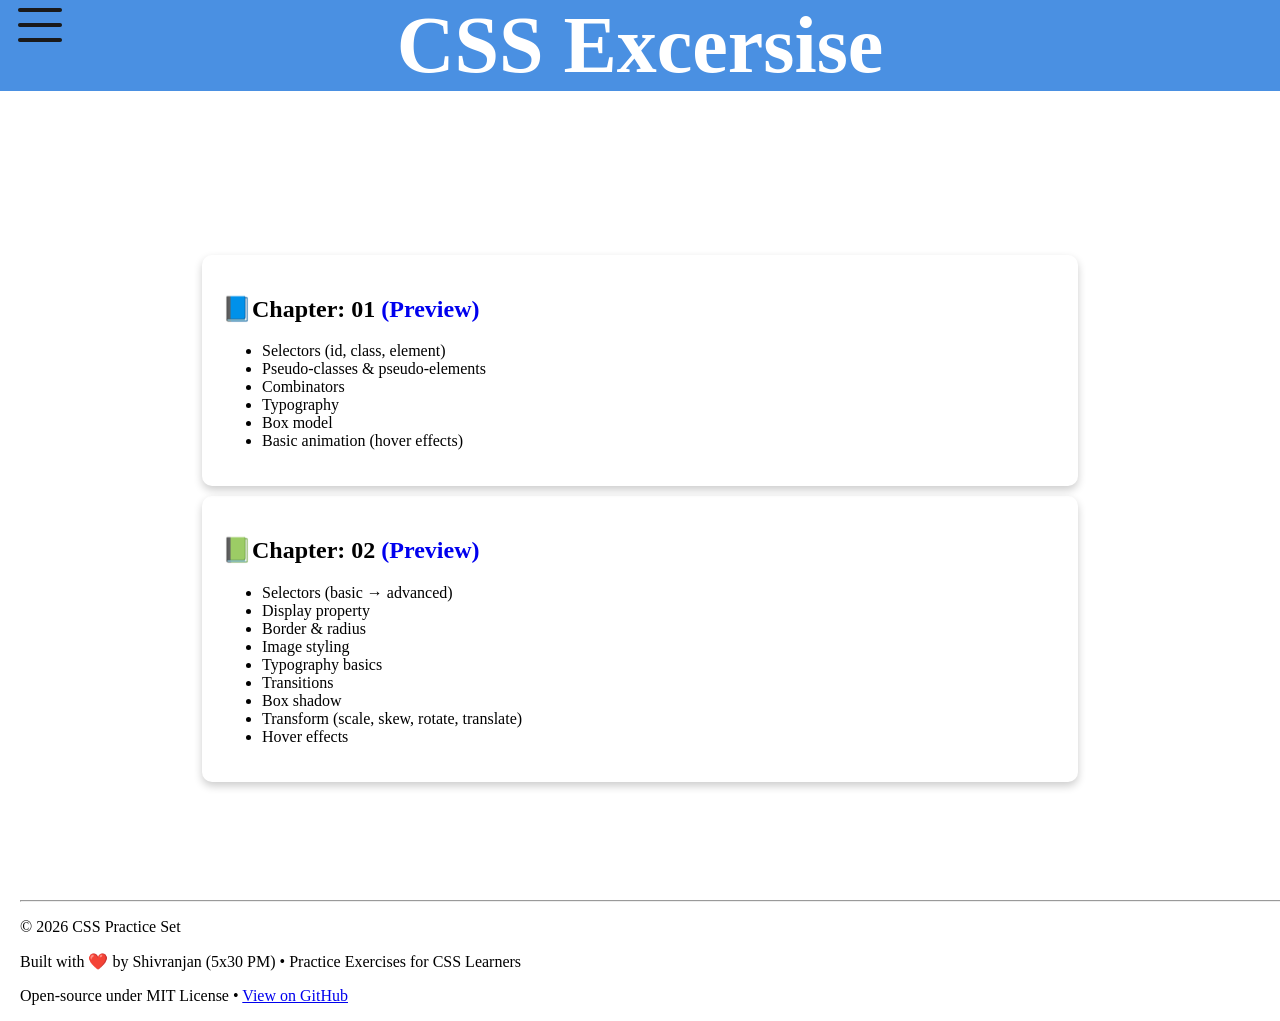
<file: index.html>
<!DOCTYPE html>
<html lang="en">

<head>
    <meta charset="UTF-8">
    <meta name="viewport" content="width=device-width, initial-scale=1.0">
    <link rel="stylesheet" href="style.css">
    <link rel="stylesheet" href="style2.css">
    <title>CSS Excercise</title>
    <link rel="preconnect" href="https://fonts.googleapis.com" />
</head>

<body>
    <!-- Sidebar menu  -->
    <div class="main_box">
        <input type="checkbox" id="button">
        <!-- Buttn one menu button -->
        <div class="btn_one">
            <label for="button">
                <img id="button" src="logo/menu.svg">
            </label>
        </div>
        <!-- sidebar menu -->
        <div class="sidebar_menu">
            <div id="logo">
                <a href="#">5x30 PM</a>
            </div>
            <!-- Button Two Close Button  -->
            <div class="btn_two">
                <label for="button">
                    <img src="logo/close.svg">
                </label>
            </div>
            <!-- Menu  -->
            <div class="menu">
                <ul>
                    <a href="https://github.com/5x30pm/css_revision.git">
                        <li>
                            <img class="logo" src="logo/github.svg"> Repo Info
                        </li>
                    </a>
                    <a href="https://github.com/5x30pm">
                        <li>
                            <img class="logo" src="logo/github.svg"> More Repo
                        </li>
                    </a>
                    <a href="https://t.me/user_5x30pm_support?text=Support%20Me%20%3A%0A">
                        <li>
                            <img class="logo" src="logo/support.svg"> Support
                        </li>
                    </a>
                    <a href="https://t.me/user_5x30pm_support?text=Feedback%20%3A%0A">
                        <li>
                            <img class="logo" src="logo/feedback.svg"> Feedback
                        </li>
                    </a>
                </ul>
            </div>
            <!-- social media  -->


            <div class="social_media">
                <!-- Github  -->
                <a href="https://github.com/5x30pm">
                    <img class="social_logo" src="logo/github.svg" alt="Github">
                </a>
                <!-- facebook  -->
                <a href="https://www.facebook.com/5x30pm">
                    <img class="social_logo" src="logo/facebook.svg" alt="facebook">
                </a>
                <!-- Linkedin  -->
                <a href="https://www.linkedin.com/in/user-5x30pm">
                    <img class="social_logo" src="logo/linkedin.svg" alt="linkedin">
                </a>
                <!-- Instagram  -->
                <a href="https://www.instagram.com/5x30pm">
                    <img class="social_logo" src="logo/instagram.svg" alt="Instagram">
                </a>
                <!-- Telegram  -->
                <a href="https://t.me/user_5x30pm_support">
                    <img class="social_logo" src="logo/telegram.svg" alt="telegram">
                </a>
            </div>


        </div>
    </div>


    <!-- 
            Main Content            
-->
    <div class="page-container">

        <div class="content">
            <div id="header">
                <h1>CSS Excersise</h1>
            </div>

        </div>
        <div class="container">
            <div class="chapter">
                <h2 class="ch_name">📘Chapter: 01
                    <span>
                        <a class="link" href="https://5x30pm.github.io/css_revision/Ex:%2001%20/index.html"
                            alt="ex_1">(Preview)</a>
                    </span>
                </h2>
                <ul>
                    <li>Selectors (id, class, element)</li>
                    <li>Pseudo-classes & pseudo-elements</li>
                    <li>Combinators</li>
                    <li>Typography</li>
                    <li>Box model</li>
                    <li>Basic animation (hover effects) </li>

                </ul>

            </div>
            <div class="chapter">
                <h2 class="ch_name">📗Chapter: 02
                    <span>
                        <a class="link"
                            href="https://5x30pm.github.io/css_revision/Ex:%2002%20(Box,%20Shadow,%20and%20transform)/index.html"
                            alt="">(Preview)</a>
                    </span>
                </h2>
                <ul>
                    <li>Selectors (basic → advanced)</li>
                    <li>Display property</li>
                    <li>Border & radius</li>
                    <li>Image styling</li>
                    <li>Typography basics</li>
                    <li>Transitions</li>
                    <li>Box shadow</li>
                    <li>Transform (scale, skew, rotate, translate)</li>
                    <li>Hover effects </li>

                </ul>

            </div>
        </div>
    </div>
    <!--
        Footer
-->
    <footer class="footer">
        <hr>
        <p>© 2026 CSS Practice Set</p>
        <p>
            Built with ❤️ by Shivranjan (5x30 PM) • Practice Exercises for CSS Learners
        </p>

        <p>
            Open-source under MIT License •
            <a href="https://github.com/5x30pm/css_revision.git" alt="repo_link">
                View on GitHub
            </a>
        </p>
    </footer>
    </div>
</body>

</html>



<!--
        <div class="chapter">
            <h2 class="ch_name">📘 📗Chapter: 0
                <span>
                    <a class="link" href="" alt="">(Preview)</a>
                </span>
            </h2>
            <ul>
                <li></li>
            </ul>

        </div>

-->
</file>
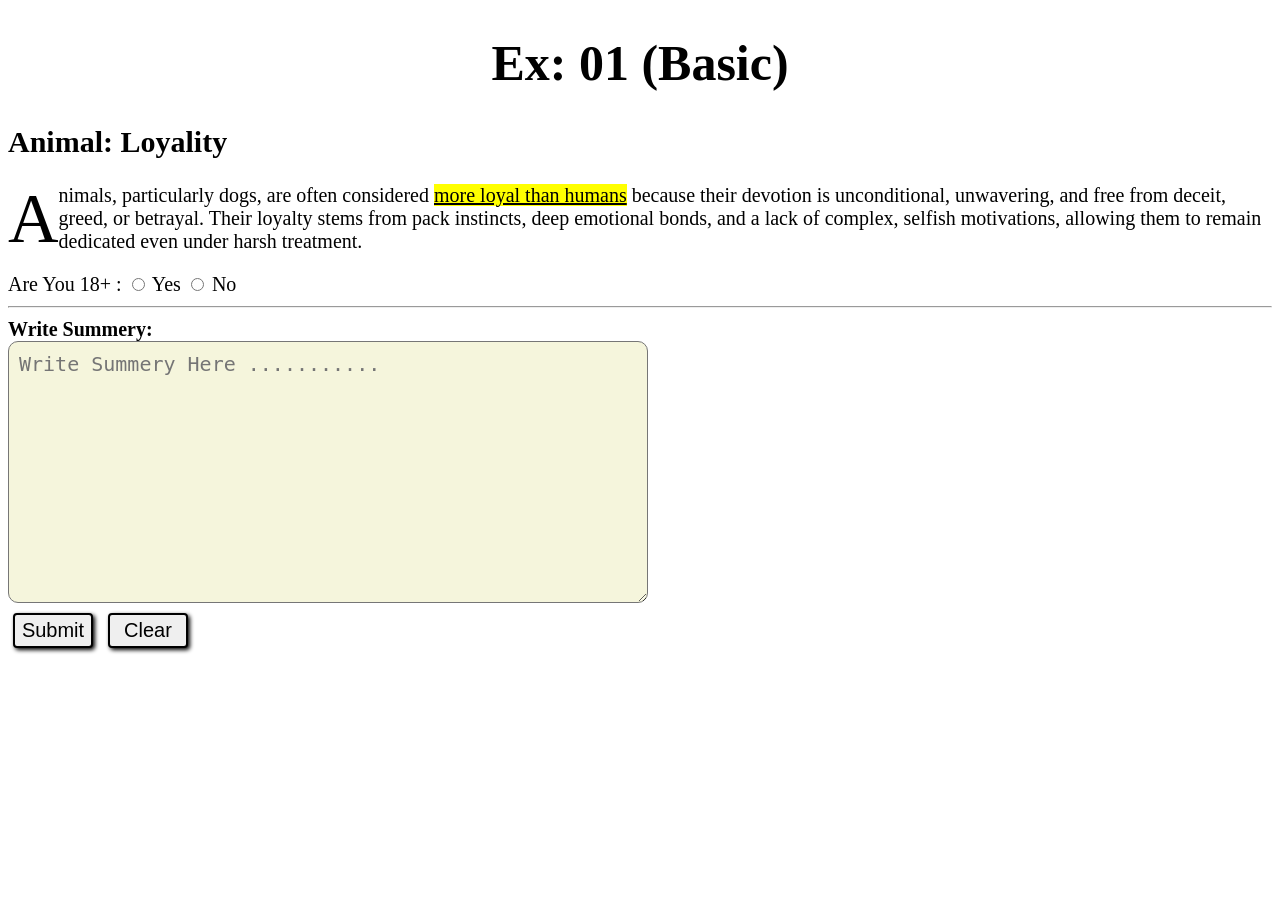
<file: Ex: 01 /index.html>
<!DOCTYPE html>
<html lang="en">

<head>
    <meta charset="UTF-8">
    <meta name="viewport" content="width=device-width, initial-scale=1.0">
    <link rel="stylesheet" href="style.css">
    <title>Ex: 01 (Basic)</title>
</head>

<body>
    <h1>Ex: 01 (Basic)</h1>
    <!--
   Basic Paraagraph 
-->
    <h2>Animal: Loyality</h2>
    <p id="animal">
        Animals, particularly dogs, are often considered <span id="loyal">more loyal than humans</span> because their devotion is unconditional,
        unwavering, and free from deceit, greed, or betrayal. Their loyalty stems from pack instincts, deep emotional
        bonds, and a lack of complex, selfish motivations, allowing them to remain dedicated even under harsh treatment.
    </p>
    <!--
    Form Starts
-->
    <form action="/server">
        <!--
    Age Verifications
-->
        <p id="terms">Are You 18+ : </p>
        <input type="radio" id="yes" name="age" value="yes">
        <label for="yes">Yes</label>
        <input type="radio" id="No" name="age" value="No">
        <label for="No">No</label>
        <br>
        <hr>

        <!--
    Summery
-->
        <label for="summery">
            <span class="label-head">
                Write Summery:
            </span>
        </label> <br>
        <textarea type="text" id="summery" name="Summery" placeholder="Write Summery Here ..........." rows="10"
            cols="50"></textarea> <br>
        <!--
    Button
-->
        <button class="button" type="submit">Submit</button>
        <button class="button" type="reset">Clear</button>
    </form>
</body>

</html>
</file>
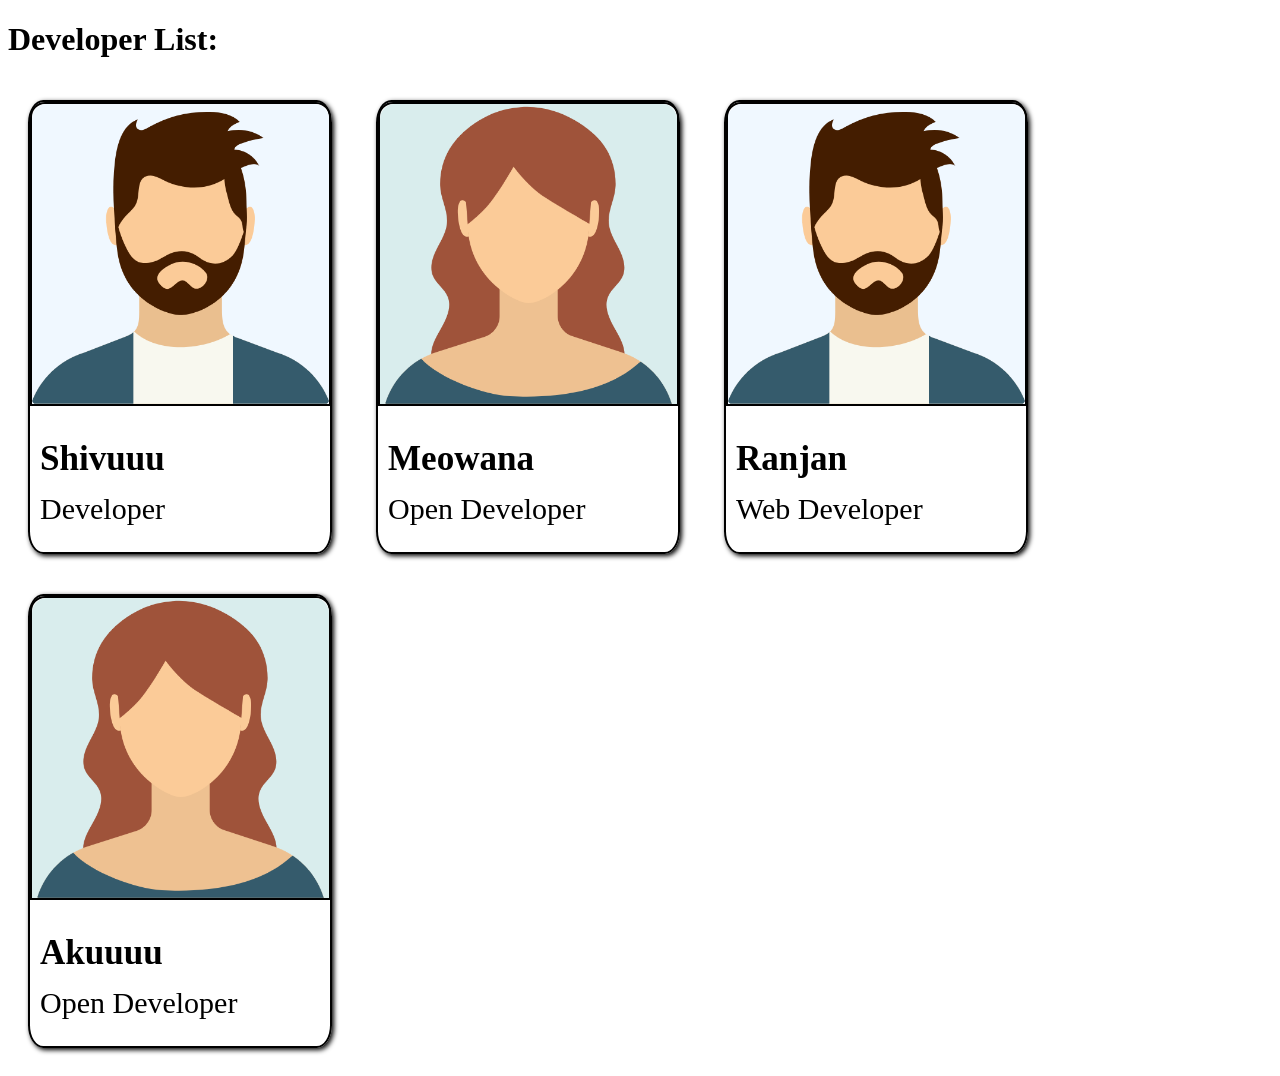
<file: Ex: 02 (Box, Shadow, and transform)/index.html>
<!DOCTYPE html>
<html lang="en">

<head>
    <meta charset="UTF-8">
    <meta name="viewport" content="width=device-width, initial-scale=1.0">
    <title>Box, Shadow, transform and background Image:</title>
    <link rel="stylesheet" href="style.css">
</head>

<body>
    <h1>Developer List:</h1>
    <div>
        <!--Bos 1-->
        <div class="box" id="box1">
            <div class="pro-pic">
                <img src="boy.png" alt="boy">
            </div>
            <div class="bio">
                <h3>Shivuuu</h3>
                <p>Developer</p>
            </div>
        </div>
        <!--Bos 2-->
        <div class="box" id="box2">
            <div class="pro-pic">
                <img src="girl.png" alt="girl">
            </div>
            <div class="bio">
                <h3>Meowana</h3>
                <p>Open Developer</p>
            </div>
        </div>
        <!--Bos 3-->
        <div class="box" id="box3">
            <div class="pro-pic">
                <img src="boy.png" alt="boy">
            </div>
            <div class="bio">
                <h3>Ranjan</h3>
                <p>Web Developer</p>
            </div>
        </div>
        <!--Bos 4-->
        <div class="box" id="box4">
            <div class="pro-pic">
                <img src="girl.png" alt="girl">
            </div>
            <div class="bio">
                <h3>Akuuuu</h3>
                <p>Open Developer</p>
            </div>
        </div>
    </div>
</body>

</html>
</file>
<file: style.css>
body{
    height: 100%;
    margin:0;
}
#header {
  width: 100%;
  padding-top:0;
  margin-top:0;
  font-size: 40px;
  color: white;
  background-color: #4a90e2;
  text-align: center;
}
.content #header h1{
    margin-top:0;
}

.container {
  align-items: center;
  width: 95%;
  margin: 100px auto;
}
.chapter {
  border-radius: 10px;
  padding: 20px;
  margin: 10px;
  box-shadow: 0 4px 8px rgba(0, 0, 0, 0.2);
}

.link {
  text-decoration: none;
}


.page-container {
  display: flex;
  flex-direction: column;
  min-height: 100vh;
}
/* 
.content {
  flex: 1; 
} */

.footer {
  width: 100%;
  padding:0 20px;
}

hr{
    margin:0;
    padding:0;
}

/*
Width >= 1260px (min)
*/
@media(min-width:1260px){
    .container{
        width:70%;
    }
}

/*
700px (min) <= Width >= 1259px (max)
*/
@media(min-width:850px) and (max-width:1259px){
    .container{
        width:80%;
    }
    #header{
            font-size:30px;
    }
}

/*
700px (min) <= Width >= 1259px (max)
*/
@media(min-width:699px) and (max-width:849px){
    .container{
        width:80%;
        margin:50px auto;
    }
    #header{
            font-size:20px;
    }
    .footer{
        font-size:15px;
    }
}
/*
700px (min) <= Width >= 1259px (max)
*/
@media(min-width:550px) and (max-width:700px){
    .container{
        width:90%;
        margin:50px auto;
    }
    #header{
            font-size:20px;
    }
    .footer{
        font-size:15px;
    }
}

/*
700px (min) <= Width >= 1259px (max)
*/
@media(min-width:430px) and (max-width:549px){
    .container{
        /* width:60%; */
        margin:30px auto;

    }
    .ch_name{
        font-size:20px;
    }
    #header{
            font-size:15px;
    }
    .footer{
        font-size:15px;
    }
}

/*
700px (min) <= Width >= 1259px (max)
*/
@media(min-width:375px) and (max-width:429px){
    .container{
        /* width:60%; */
        margin:30px auto;

    }
    .ch_name{
        font-size:15px;
    }
    #header{
            font-size:15px;
    }
    .footer{
        font-size:14px;
    }
}

/*
700px (min) <= Width >= 1259px (max)
*/
@media(max-width:374px){
    .container{
        /* width:60%; */
        margin:30px auto;

    }
    .ch_name{
        font-size:12px;
    }
    #header{
            font-size:15px;
    }
    .footer{
        font-size:12px;
    }
}}
</file>
<file: style2.css>
/* Checkbox */
.main_box input {
  display: none;
}

/* Button one means Menu button  */

.main_box .btn_one label img {
  position: absolute;
  left: 15px;
  /* top: 15px; */
  /* height: 50px;
  width: 70px; */
  color: black;
  cursor: pointer;
  transition: all 0.2s;
}

/* Sidebar menu  */
.main_box .sidebar_menu {
  margin: 0;
  padding-top: 0;
  position: absolute;
  left: 0px;
  left: -400px;
  width: 300px;
  height: 100vh;
  border-radius: 0 20px 20px 0;
  background-color: #E8F0FE;
  transition: all .2s ease-in;
}

/* logo pannel in sidebar menu  */
.main_box .sidebar_menu #logo {
  position: absolute;
  top: 0;
  height: 70px;
  width: 100%;
  border-radius: 0 20px 0 0;
  box-shadow: 0 0 4px black;
}

/* Website name Pannel */
.main_box .sidebar_menu #logo a {
  position: absolute;
  margin: 5px;
  left:20px;
  top: 0;
  font-width:900;
  font-size: 40px;
  text-decoration: none;
  color: black;
}

/* Button two means close menu  */
.main_box .sidebar_menu .btn_two label img {
  position: absolute;
  margin-top: 10px;
  right: 20px;
  height: 40px;
  width: 40px;
  cursor: pointer;
  color: black;
  transition: all 0.2s;
  /* opacity:0; */
}

/* Menu   */
.main_box .sidebar_menu .menu {
  position: absolute;
  top: 70px;
  width: 100%;
}

/* Remove padding from ul tag */
.main_box .sidebar_menu .menu ul {
  padding: 0;
}

/* Remove underline from menu name */
.main_box .sidebar_menu .menu ul a {
  text-decoration: none;
  color: black;
  font-size: 30px;
  line-height: 60px;
}

/* Give space to menu section   */
.main_box .sidebar_menu .menu ul a li {
  list-style: none;
  height: 60px;
  width: 100%;
  padding: auto 10px;
  box-shadow: 0 0px 4px rgba(0, 0, 0, 0.5);
}

/* Give height and width to logo under menu  */
.main_box .sidebar_menu .menu ul a li img {
  height: 30px;
  width: 30px;
  margin-left: 20px;
  padding-right: 10px;
}

/* Social media section  */
.main_box .sidebar_menu .social_media {
  position: absolute;
  bottom: 20px;
  width: 100%;
  padding-left: 50px;
}

/* Remove small underline from behind the logo  */
.main_box .sidebar_menu .social_media a {
  text-decoration: none;
}

/* Set Social media logo size */
.main_box .sidebar_menu .social_media a .social_logo {
  height: 35px;
  width: 35px;
  padding:none;
  opacity:.7;
}

/* Hover Effects  */

/* Button one  */
.main_box .btn_one label img:hover {
  transform: scale(1.2);
}

/* Button Two  */
.main_box .sidebar_menu .btn_two label img:hover{
  transform: scale(1.2);
}

/* menu list  */
.main_box .sidebar_menu .menu ul a li:hover{
    
    transform:scale(1.01);
    box-shadow: 0 0 8px rgba(0, 0, 0, 0.5);
}

/* Social media image  */
.main_box .sidebar_menu .social_media a .social_logo:hover{
    transform:scale(1.2);
    opacity:1;
}









/* Working style  */
#button:checked ~ .sidebar_menu{
    left:0px;
}

/* Button one hide  */
#button:checked ~ .btn_one{
    display:none;

}
</file>
<file: Ex: 01 /style.css>
* {
  font-size: 20px;
}
h1 {
  font-size: 50px;
  text-align: center;
}
h2 {
  font-size: 30px;
}

/*  Paragraph Style     */

#animal::selection{
    color:red;
    background-color: antiquewhite;

}
#animal::first-letter{
    line-height:1;
    float:left;
    font-size:70px;
    font-family: georgia;
}
#loyal{
    text-decoration: underline solid black;
    background-color: yellow;
}
/*
    Age Verifications
*/
#terms{
    display: inline;
}
input:hover + label{
    color:magenta;
}
input:checked + label{
    color:red;
}


/* Summery */
.label-head{
    font-weight: 700;
}
textarea[attr="text"]{
    color:aqua;
}
textarea{
    color:blue;
    background-color:beige;
    border-radius: 10px;
    padding:10px;
}

/*  Button Style  */

.button {
    height:35px;
    width: 80px;
    border:2px solid black;
    border-radius: 4px;
    padding: 2px;
    margin:5px;
    box-shadow: 2px 2px 4px black;
    transition: .25s;
}
.button:hover{
    transform: scale(1.2);
    box-shadow:4px 4px 8px black;
    color:red;
    background-color: antiquewhite;
}
</file>
<file: Ex: 02 (Box, Shadow, and transform)/style.css>
.box {
  /* box property*/
  height: 450px;
  width: 300px;
  border: 2px solid black;
  margin: 20px;
  border-radius: 5%;
  display: inline-block;
  /* Transistion Effect*/
  transition: 0.4s;
  /* Box Shadow*/
  box-shadow: 2px 2px 5px black;
}

/* Profile Pic */
.pro-pic {
  height: 300px;
  width: 297px;
  border: 2px solid black;
  border-radius: 5% 5% 0 0;
}

/* Change Height , width and bg color of profile pic*/
.pro-pic img {
  height: 300px;
  width: 297px;
  border-radius: 5% 5% 0 0;
  background-color: aliceblue;
}

/* Change 2n per profile pic*/
.box:nth-of-type(2n) .pro-pic img {
  background-color: rgb(217, 237, 237);
}

/* Bio Editing*/
.bio {
  padding: 10px;
  line-height: 15px;
  font-size: 30px;
}

/*Scale Effect*/
#box1:hover {
  box-shadow: 16px 16px 30px black;
  transform: scale(1.1);
}

/*Skew Effect*/
#box2:hover {
  box-shadow: 8px 8px 16px black;
  transform: skew(5deg);
}

/*rotate Effect*/
#box3:hover {
  box-shadow: 8px 8px 16px black;
  transform: rotate(5deg);
}

/*translate Effect*/
#box4:hover {
  box-shadow: 8px 8px 16px black;
  transform: translate(20px, 20px);
}
</file>
